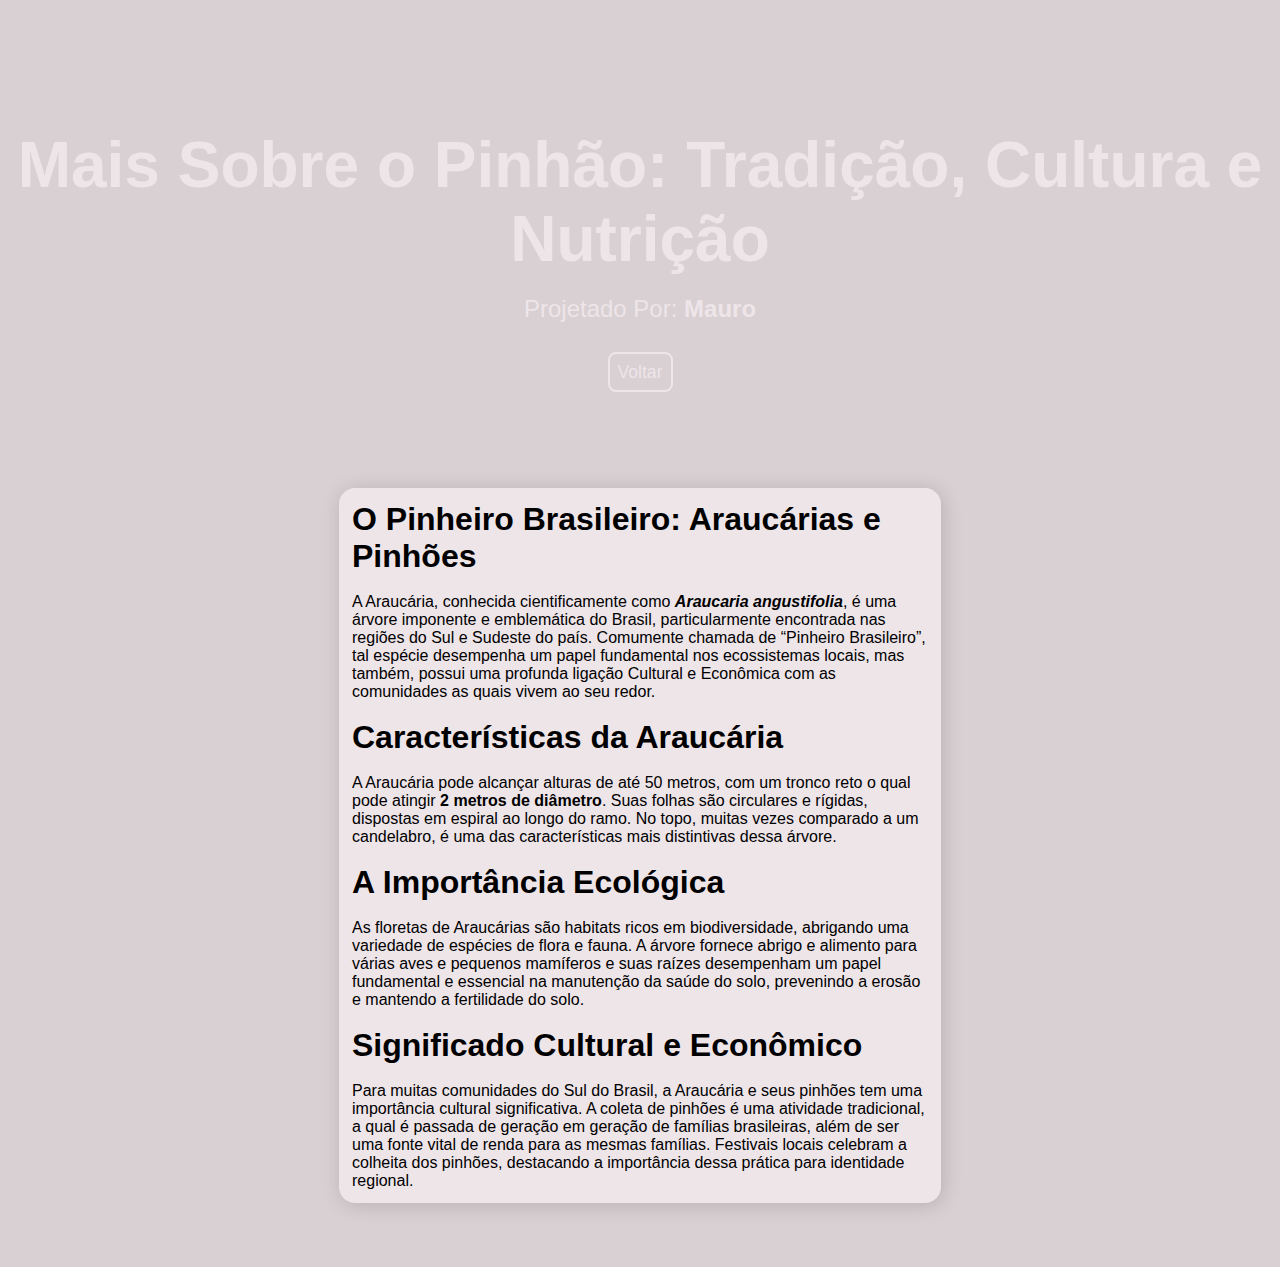
<file: saiba.html>
<!DOCTYPE html>
<html lang="pt-br">
<head>
    <meta charset="UTF-8">
    <meta http-equiv="X-UA-Compatible" content="IE=edge">
    <meta name="viewport" content="width=device-width, initial-scale=1.0">
    <link rel="icon" type="image/x-icon" href="img/favicon.ico">
    <title>Agrinho</title>
    <link rel="stylesheet" href="saiba.css">
</head>
<body>
    <header>
        <div>
            <h1 class="principal" id="welcome">Mais Sobre o Pinhão: Tradição, Cultura e Nutrição</h1>
            <h2 class="principal">Projetado Por: <strong>Mauro</strong></h2>
            <a class="principal" href="index.html">Voltar</a>
        </div>
    </header>
    <main>
        <section>
            <div class="caixa tres">
                <ul>
                    <li>
                        <h1>O Pinheiro Brasileiro: Araucárias e Pinhões</h1>
                        <br>
                        <p>A Araucária, conhecida cientificamente como <strong><i>Araucaria angustifolia</i></strong>, é uma árvore imponente e emblemática do Brasil, particularmente encontrada nas regiões do Sul e Sudeste do país. Comumente chamada de <q>Pinheiro Brasileiro</q>, tal espécie desempenha um papel fundamental nos ecossistemas locais, mas também, possui uma profunda ligação Cultural e Econômica com as comunidades as quais vivem ao seu redor.</p>
                    </li>
                    <br>
                    <li>
                        <h1>Características da Araucária</h1>
                        <br>
                        <p>A Araucária pode alcançar alturas de até <strng>50 metros</strng>, com um tronco reto o qual pode atingir <strong>2 metros de diâmetro</strong>. Suas folhas são circulares e rígidas, dispostas em espiral ao longo do ramo. No topo, muitas vezes comparado a um candelabro, é uma das características mais distintivas dessa árvore.</p>
                    </li>
                    <br>
                    <li>
                        <h1>A Importância Ecológica</h1>
                        <br>
                        <p>As floretas de Araucárias são habitats ricos em biodiversidade, abrigando uma variedade de espécies de flora e fauna. A árvore fornece abrigo e alimento para várias aves e pequenos mamíferos e suas raízes desempenham um papel fundamental e essencial na manutenção da saúde do solo, prevenindo a erosão e mantendo a fertilidade do solo.</p>
                    </li>
                    <br>
                    <li>
                        <h1>Significado Cultural e Econômico</h1>
                        <br>
                        <p>Para muitas comunidades do Sul do Brasil, a Araucária e seus pinhões tem uma importância cultural significativa. A coleta de pinhões é uma atividade tradicional, a qual é passada de geração em geração de famílias brasileiras, além de ser uma fonte vital de renda para as mesmas famílias. Festivais locais celebram a colheita dos pinhões, destacando a importância dessa prática para identidade regional. </p>
                    </li>
                </ul>
            </div>  
    </main>
</body>
</html>
</file>
<file: saiba.css>
* {
    margin: 0;
    padding: 0%;
    font-family: sans-serif;
}

:root {
    --cor-azul:#490EBE;
    --cor-vermelho:#C20114;
    --cor-branco:#EEE5E9;
    --cor-preto:#0C120C;
    --cor-bg:#d8d0d3;

}

body {
    background-color: var(--cor-bg);

}

header > div {
    background-image: url("https://img.freepik.com/fotos-gratis/fundo-vermelho-luxuoso-luxuoso-abstrato_1258-81509.jpg?t=st=1716467188~exp=1716470788~hmac=b7ba8e1e715a803be5ff17873be755bc10b9b469ded560906a456ea9ddd74b13&w=996");
    width: 100vw;
    height: 50vh;
    background-size: cover;
    text-align: center;
    position: sticky;

}       

header > div > h1 {
    color: var(--cor-branco);
    font-size: 4rem;    
    padding-top: 10%;
}

header > div > h2 {
    color: var(--cor-branco);
    font-size: 1.5rem;
    font-weight: 100;
    margin-top: 1.5%;
    margin-bottom: 3%;
}

header > div > h2 >  strong {
    font-weight: 700;
}

header > div > a {
        text-decoration: none;
        color: var(--cor-branco);
        border: 0.18rem solid var(--cor-branco);
        border-radius: 8px;
        padding: 8px;
        font-size: 1.1rem;
        transition: 0.5s;
        
}

header > div > a:hover {
    background-color: var(--cor-azul);
    border: var(--cor-azul);
    padding: 10px;
    box-shadow: #00000078 1px 1px 20px;
}


section {
    display: flex;
    

}

section > .caixa {
    background-color: var(--cor-branco);    
    border-radius: 16px;    
    width: 45%;
    height: 10%;
    justify-content: center;
    align-items: center;
    margin: auto;
    padding: 1%;
    margin-top: 3%;
    margin-bottom: 5%;
    box-shadow: #00000027 2px 2px 20px;
    transition: 0.1s ease-in-out;
}


section > .caixa:hover {
    border: 0.24rem solid  var(--cor-vermelho);
    transition: 0.1s ease-in-out;
    box-shadow: #00000078 2px 2px 20px;
}

section > .caixa > p {
    text-align: justify;
}

.foto {
    display: block;
}

img {
    width: 35%;
    margin-left: 8%;
    margin-bottom: 3%;
    border-radius: 15px;
    transition: 0.1s ease-in-out;
    box-shadow: #00000078 2px 2px 20px;
}

img:hover {
    border: 0.32rem solid  var(--cor-vermelho);
    box-shadow: #00000078 2px 2px 20px;
}


li {
    list-style: none;
    list-style-type: none;
}
</file>
